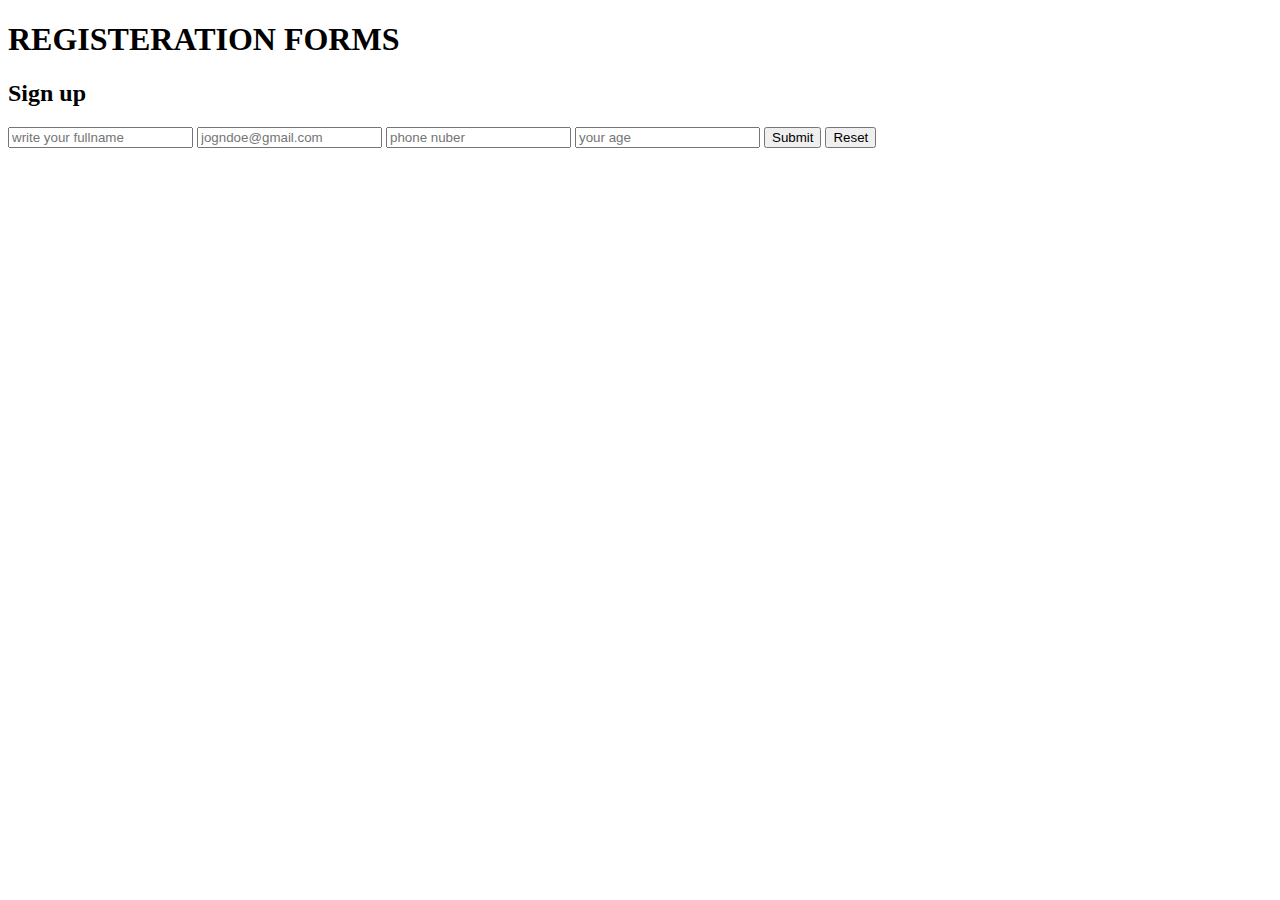
<file: fullwebsite/INDEX.HTML/index.html>
<!DOCTYPE html>
<html lang="en">
  <head>
    <meta charset="UTF-8" />
    <meta name="viewport" content="width=device-width, initial-scale=1.0" />
    <title>FORMS</title>
    <h1>REGISTERATION FORMS</h1>
  </head>
  <body>
    <div class="data">
      <form action="">
        <h2>Sign up</h2>

        <input
          type="text"
          name="name"
          placeholder="write your fullname"
          required
        />
        <input
          type="email"
          name="email"
          placeholder="jogndoe@gmail.com"
          required
        />
        <input type="tel" placeholder="phone nuber" required />
        <input type="number" name="number" placeholder="your age" />

        <button type="submit">Submit</button>
        <button type="reset">Reset</button>
      </form>
    </div>
  </body>
</html>
</file>
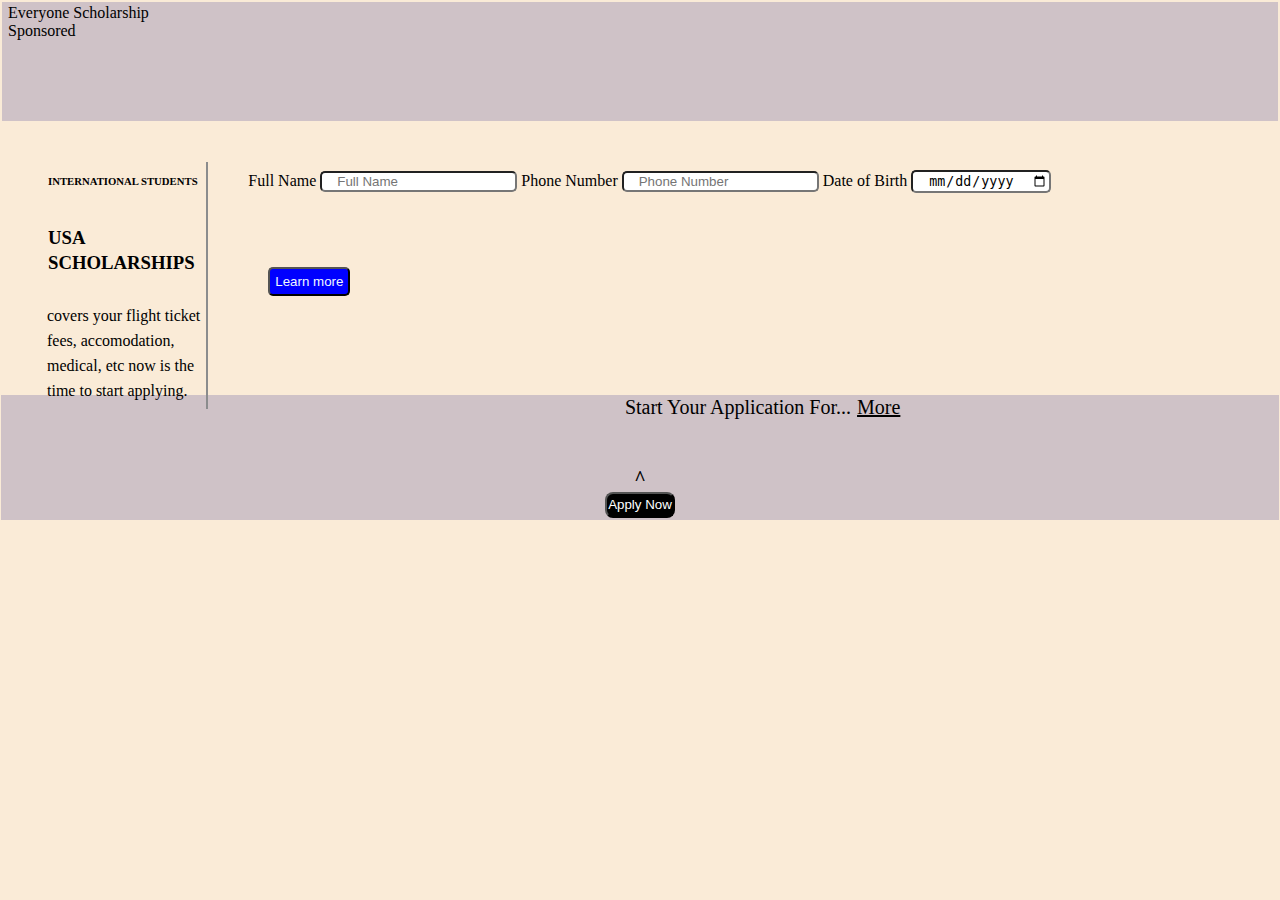
<file: form index.html>
<!DOCTYPE html>
<html lang="en">
  <head>
    <meta charset="UTF-8" />
    <meta http-equiv="X-UA-Compatible" content="IE=edge" />
    <meta name="viewport" content="width=device-width, initial-scale=1.0" />
    <title>PROJECT FORM</title>
    <link rel="stylesheet" href="form style.css"
  </head>
  <body>
    <div class="head">
      <p>Everyone Scholarship<br />Sponsored</p>
    </div>

    <div class="content">
    <div>
    <h6>INTERNATIONAL STUDENTS<h6>
    </div>
    <br>
    <div>
    <h3>USA<br> SCHOLARSHIPS</h3>
    </div>
    <br>
    <p>covers your flight ticket<br> fees, accomodation,<br> 
        medical, etc now is the<br> time to start applying.</p>
    </div>
    <div class="form">
        Full Name
        <input type="text" placeholder="Full Name"</>
        Phone Number
        <input type="text" placeholder="Phone Number"</>
        Date of Birth
        <input type="date" value="Date of Birth"><br><br>
        <Button>Learn more</Button>
    </div>
      <br><br><br>
        <footer class="footer">
            Start Your Application For...
            <a href="www.USAscholarship.com">More</a>
            <br><br><br>

        <div class="apply">
        <p>^</p>
            <Button>Apply Now</Button>

        </div>
        </footer>
        

    </div>

  </body>
</html>
</file>
<file: form style.css>
* {
  margin: 0;
  padding: 1px;
}

body {
  background-color: antiquewhite;
  margin: 0px;
  padding: 0px;
  border: none;
}

.head {
  background-color: rgb(207, 194, 199);
  color: black;
  margin: 1px;
  padding-bottom: 80px;
  padding-left: 5px;
}

.content {
  font-family: Georgia, "Times New Roman", Times, serif;
  margin: 40px;
  padding: 5px;
  float: left;
  line-height: 25px;
  border-right: 2px solid rgb(139, 140, 141);
}

.form {
  max-width: 90%;
  color: black;
  margin: 15px 15px 15px 15px;
  padding: 20px;
  line-height: 50px;
}

input {
  margin-left: 0;
  padding-left: 15px;
  border-radius: 5px;
}

.form button {
  background-color: blue;
  color: aliceblue;
  text-align: center;
  margin-left: 20px;
  border-radius: 5px;
  padding: 5px;
}

.footer {
  background-color: rgb(207, 194, 199);
  color: black;
  text-align: center;
  font-size: 20px;
}
.footer a {
  color: black;
}

.apply Button {
  background-color: black;
  color: white;
  border-radius: 8px;
  line-height: 20px;
}
.apply p {
  color: black;
  font-weight: 800;
}
</file>
